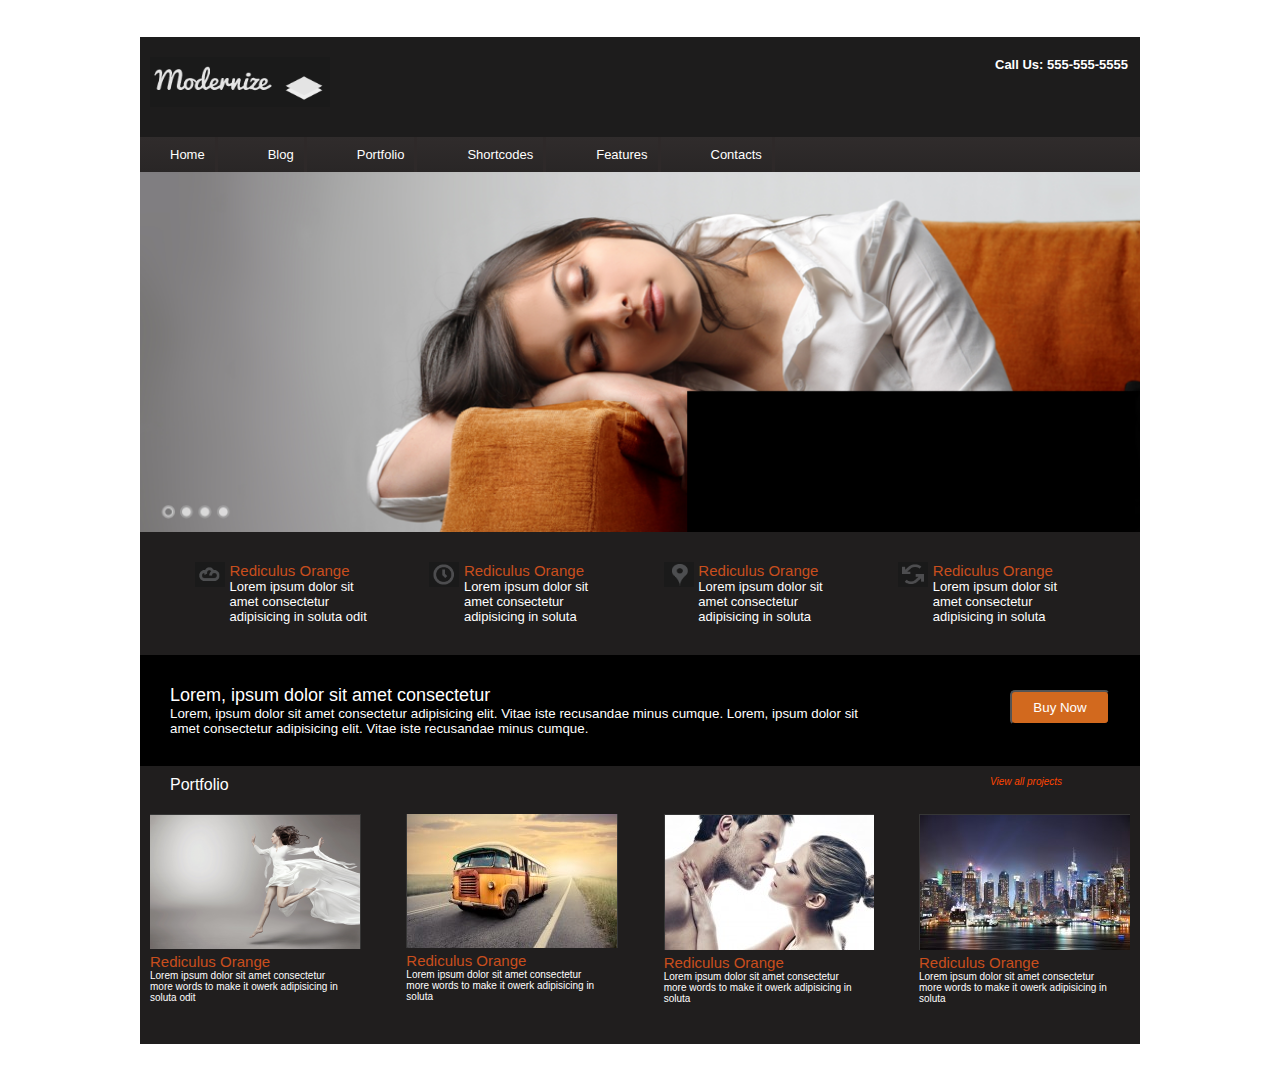
<file: modernize/index.html>
<!DOCTYPE html>
<html lang="en">

<head>
    <meta charset="UTF-8">
    <meta name="viewport" content="width=device-width, initial-scale=1.0">
    <link rel="stylesheet" href="style.css">
    <title>Document</title>
</head>

<body>
    <div id="page">
        <header>
            <img src="images/logo.png" alt="logo">
            <p>Call Us: 555-555-5555</p>
        </header>
        <nav>
            <ul>
                <li>Home</li>
                <li>Blog</li>
                <li>Portfolio</li>
                <li>Shortcodes</li>
                <li>Features</li>
                <li>Contacts</li>
            </ul>
        </nav>
        <main>
            <div id="hero">
                <img src="images/main_pic.png" alt="main-pic">
            </div>
            <div id="features">
                <ul>
                    <li>
                        <img src="images/content_icon1.png" alt="">
                        <p> <span>Rediculus Orange</span> <br> Lorem ipsum dolor sit amet consectetur
                            adipisicing in soluta odit</p>
                    </li>
                    <li>
                        <img src="images/content_icon2.png" alt="">
                        <p> <span>Rediculus Orange</span> <br> Lorem ipsum dolor sit amet consectetur
                            adipisicing in soluta</p>
                    </li>
                    <li>
                        <img src="images/content_icon3.png" alt="">
                        <p> <span>Rediculus Orange</span> <br> Lorem ipsum dolor sit amet consectetur
                            adipisicing in soluta</p>
                    </li>
                    <li>
                        <img src="images/content_icon4.png" alt="">
                        <p> <span>Rediculus Orange</span> <br> Lorem ipsum dolor sit amet consectetur
                            adipisicing in soluta</p>
                    </li>
                </ul>
            </div>
            <div id="buy-now">
                <p>
                    <span>Lorem, ipsum dolor sit amet consectetur</span> <br>
                    Lorem, ipsum dolor sit amet consectetur adipisicing elit. Vitae iste recusandae minus cumque.
                    Lorem, ipsum dolor sit amet consectetur adipisicing elit. Vitae iste recusandae minus cumque.
                </p>
                <button type="submit">Buy Now</button>
            </div>
            <div id="folio">
                <p class="view1">Portfolio</p>
                <p class="view">View all projects</p>
            </div>
            <div id="portfolio">
                <ul>
                    <li>
                        <img src="images/portfolio1.png" alt="">
                        <p> <span>Rediculus Orange</span> <br> Lorem ipsum dolor sit amet consectetur more words to make
                            it owerk
                            adipisicing in soluta odit</p>
                    </li>
                    <li>
                        <img src="images/portfolio2.png" alt="">
                        <p> <span>Rediculus Orange</span> <br> Lorem ipsum dolor sit amet consectetur more words to make
                            it owerk
                            adipisicing in soluta</p>
                    </li>
                    <li>
                        <img src="images/portfolio3.png" alt="">
                        <p> <span>Rediculus Orange</span> <br> Lorem ipsum dolor sit amet consectetur more words to make
                            it owerk
                            adipisicing in soluta</p>
                    </li>
                    <li>
                        <img src="images/portfolio4.png" alt="">
                        <p> <span>Rediculus Orange</span> <br> Lorem ipsum dolor sit amet consectetur more words to make
                            it owerk
                            adipisicing in soluta</p>
                    </li>
                </ul>
            </div>
        </main>
    </div>
</body>

</html>
</file>
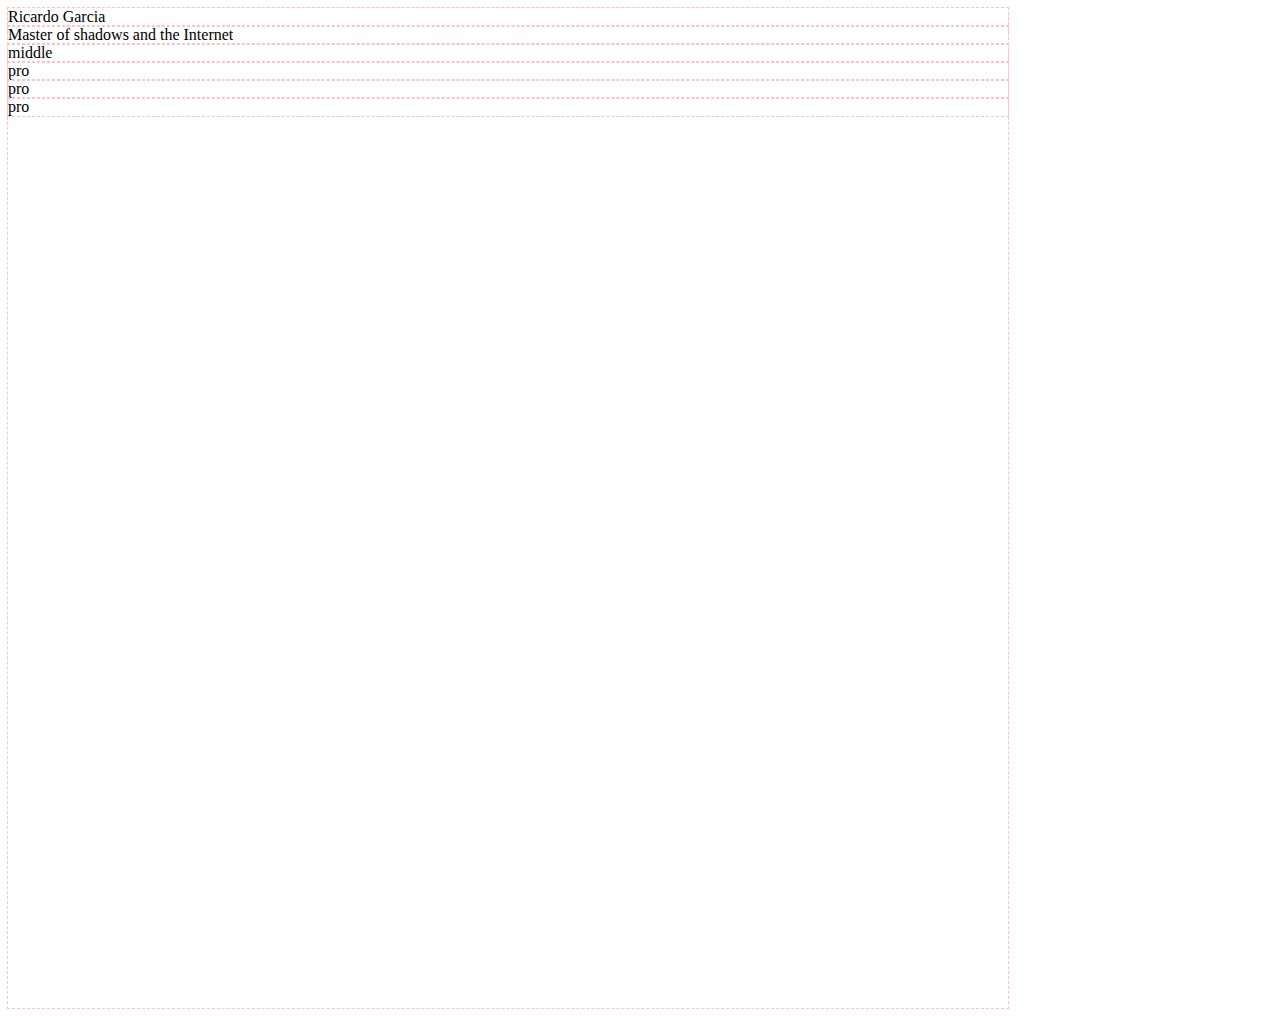
<file: CSS/building-in-layers/index.html>
<!DOCTYPE html>
<html lang="en">

<head>
    <meta charset="UTF-8">
    <meta name="viewport" content="width=device-width, initial-scale=1.0">
    <!-- <link rel="stylesheet" href="style.css"> -->
    <style type="text/css">
        body * {
            margin: 0px;
            padding: 0px;
            box-sizing: border-box;
            outline: 1px dashed pink
        }

        #container {
            width: 1000px;
            height: 1000px;
        }

        header {
            height: 200px;
            display: flex;
            align-items: center;
            justify-content: space-between;
        }
        h1 {
            display: inline-block;
        }
        title {
            display: inline-block;
            min-width: 20px;
        }
    </style>
    <title>Document</title>
</head>

<body>
        <div id="container">
            <div id="header">
                <div>Ricardo Garcia</div>
                <div id="title">Master of shadows and the Internet</div>
            </div>
            <div id="middle">
                middle
                <!-- <img src="" alt=""> -->
                <!-- <div class="about"></div> -->
            </div>

            <div id="bottom">
                <div class="project">pro</div>
                <div class="project">pro</div>
                <div class="project">pro</div>
            </div>
        </div>
</body>

</html>
</file>
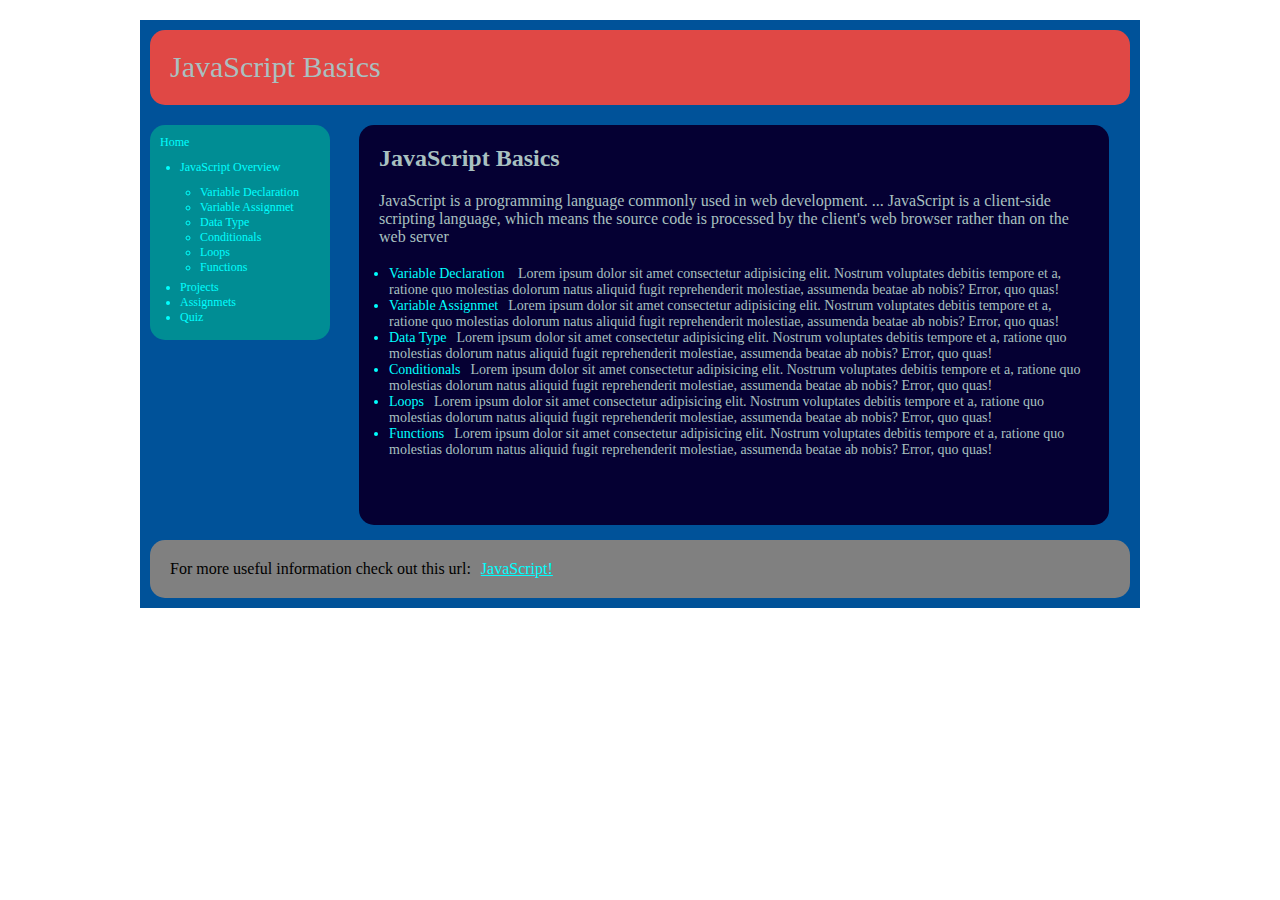
<file: CSS/javascript-basics/index.html>
<!DOCTYPE html>
<html lang="en">

<head>
    <meta charset="UTF-8">
    <meta name="viewport" content="width=device-width, initial-scale=1.0">
    <link rel="stylesheet" href="style.css">
    <title>JavaScript Basics</title>
</head>

<body>

    <body>
        <div id="wrapper">
            <div id="header">
                <p id="title">JavaScript Basics</p>
            </div>
            <div id="navigation">
                <p id="home">Home</p>
                <ul>
                    <li>JavaScript Overview
                        <ul>
                            <li>Variable Declaration</li>
                            <li>Variable Assignmet</li>
                            <li>Data Type</li>
                            <li>Conditionals</li>
                            <li>Loops</li>
                            <li>Functions</li>
                        </ul>
                    </li>
                    <li>Projects</li>
                    <li>Assignmets</li>
                    <li>Quiz</li>
                </ul>
            </div>
            <div id="main_content">
                <h2 id="main-title">JavaScript Basics</h2>
                <p>JavaScript is a programming language commonly used in web development. ... JavaScript is a
                    client-side scripting language, which means the source code is processed by the client's web browser
                    rather than on the web server</p>
                <ul>
                    <li id="main-li">Variable Declaration <span>Lorem ipsum dolor sit amet consectetur adipisicing elit. Nostrum voluptates debitis tempore et a,
                        ratione quo molestias dolorum natus aliquid fugit reprehenderit molestiae, assumenda beatae ab
                        nobis? Error, quo quas!</span></li>
                    <li id="main-li">Variable Assignmet<span>Lorem ipsum dolor sit amet consectetur adipisicing elit. Nostrum voluptates debitis tempore et a,
                        ratione quo molestias dolorum natus aliquid fugit reprehenderit molestiae, assumenda beatae ab
                        nobis? Error, quo quas!</span></li>
                    <li id="main-li">Data Type<span>Lorem ipsum dolor sit amet consectetur adipisicing elit. Nostrum voluptates debitis tempore et a,
                        ratione quo molestias dolorum natus aliquid fugit reprehenderit molestiae, assumenda beatae ab
                        nobis? Error, quo quas!</span></li>
                    <li id="main-li">Conditionals<span>Lorem ipsum dolor sit amet consectetur adipisicing elit. Nostrum voluptates debitis tempore et a,
                        ratione quo molestias dolorum natus aliquid fugit reprehenderit molestiae, assumenda beatae ab
                        nobis? Error, quo quas!</span></li>
                    <li id="main-li">Loops<span>Lorem ipsum dolor sit amet consectetur adipisicing elit. Nostrum voluptates debitis tempore et a,
                        ratione quo molestias dolorum natus aliquid fugit reprehenderit molestiae, assumenda beatae ab
                        nobis? Error, quo quas!</span></li>
                    <li id="main-li">Functions<span>Lorem ipsum dolor sit amet consectetur adipisicing elit. Nostrum voluptates debitis tempore et a,
                        ratione quo molestias dolorum natus aliquid fugit reprehenderit molestiae, assumenda beatae ab
                        nobis? Error, quo quas!</span></li>
                </ul>
            </div>
            <div id="footer">
                <p>For more useful information check out this url:<a href="http://google.com">JavaScript!</a></p>
            </div>
        </div>
    </body>

</html>
</file>
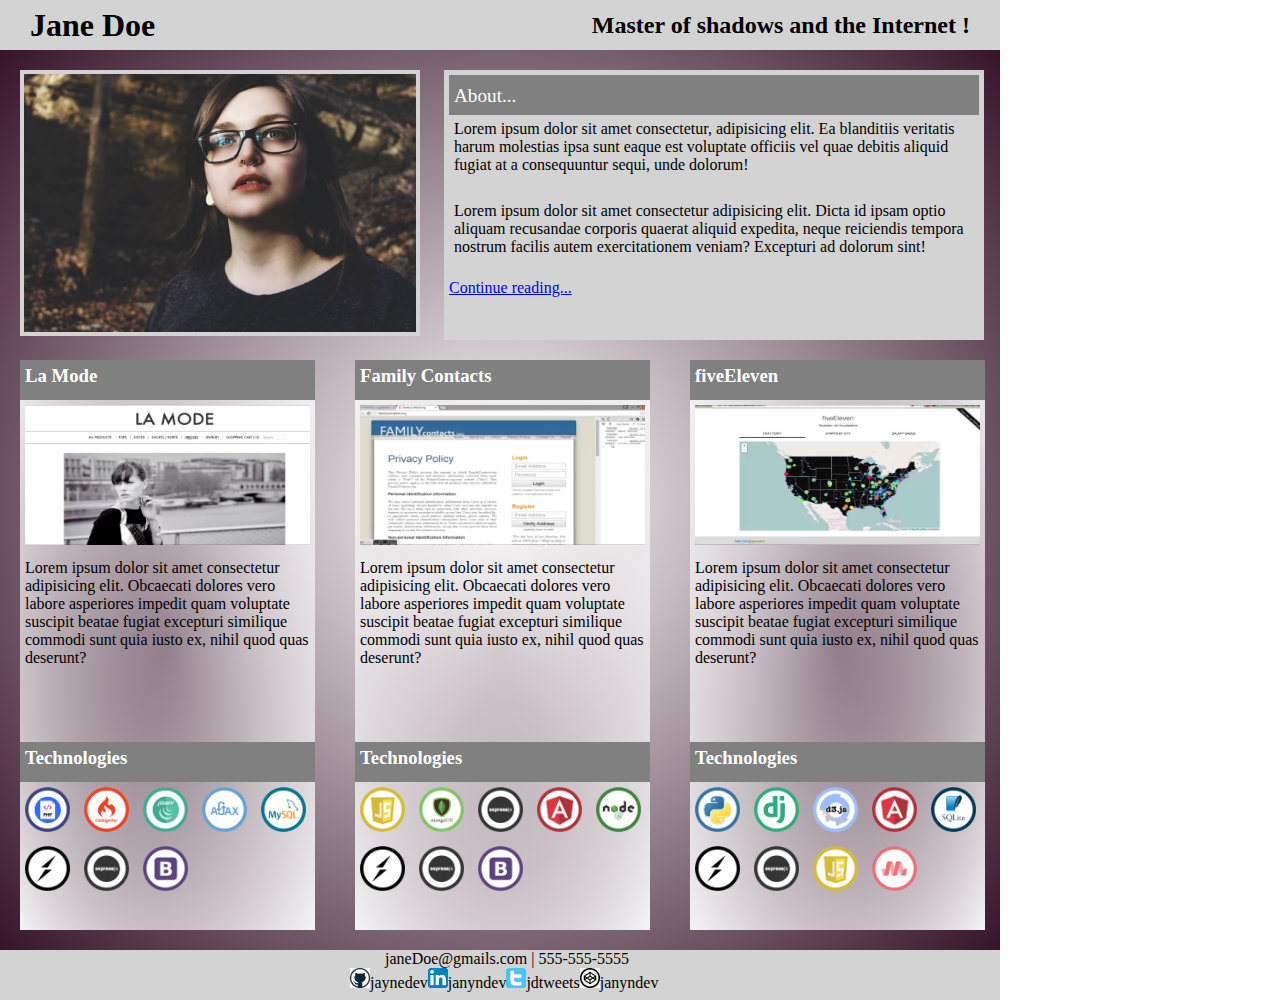
<file: CSS/portfolio/index.html>
<!DOCTYPE html>
<html lang="en">

<head>
    <meta charset="UTF-8">
    <meta name="viewport" content="width=device-width, initial-scale=1.0">
    <link rel="stylesheet" href="style.css">
    <title>Document</title>
</head>

<body>
    <div id="container">
        <div id="header">
            <h1 id="logo">Jane Doe</h1>
            <h2 id="logo2"> Master of shadows and the Internet !</h2>
        </div>

        <div id="content">
            <div id="hero">
                <img src="images/photo_of_me.jpg" alt="Hero image">
            </div>
            <div id="about">
                <div id="about-title">About...</div>
                <p>Lorem ipsum dolor sit amet consectetur, adipisicing elit. Ea blanditiis veritatis harum molestias
                    ipsa sunt eaque est voluptate officiis vel quae debitis aliquid fugiat at a consequuntur sequi, unde
                    dolorum!
                </p>
                <br>
                <br>
                <p>Lorem ipsum dolor sit amet consectetur adipisicing elit. Dicta id ipsam optio aliquam recusandae
                    corporis quaerat aliquid expedita, neque reiciendis tempora nostrum facilis autem exercitationem
                    veniam? Excepturi ad dolorum sint!
                </p>
                <br>
                <br>
                <a href="http://www.google.com">Continue reading...</a>
            </div>
        </div>
        <div id="portfolio">
            <div class="item">
                <h3>La Mode</h3>
                <img id="assign" src="images/lamode.png" alt="">
                <p>Lorem ipsum dolor sit amet consectetur adipisicing elit. Obcaecati dolores vero labore asperiores
                    impedit quam voluptate suscipit beatae fugiat excepturi similique commodi sunt quia iusto ex,
                    nihil quod quas deserunt?</p>
                <h3 id="tech">Technologies</h3>
                <img src="images/php.png" alt="">
                <img src="images/codeigniter.png" alt="">
                <img src="images/jQuery.png" alt="">
                <img src="images/ajax.png" alt="">
                <img src="images/mysql.png" alt="">
                <img src="images/socket.png" alt="">
                <img src="images/expressjs.png" alt="">
                <img src="images/bootstrap.png" alt="">
            </div>
            <div class="item">
                <h3>Family Contacts</h3>
                <img id="assign" src="images/familycontacts.png" alt="">
                <p>Lorem ipsum dolor sit amet consectetur adipisicing elit. Obcaecati dolores vero labore asperiores
                    impedit quam voluptate suscipit beatae fugiat excepturi similique commodi sunt quia iusto ex,
                    nihil quod quas deserunt?</p>
                <h3 id="tech">Technologies</h3>
                <img src="images/JavaScript.png" alt="">
                <img src="images/mongodb.png" alt="">
                <img src="images/expressjs.png" alt="">
                <img src="images/angular.png" alt="">
                <img src="images/nodejs.png" alt="">
                <img src="images/socket.png" alt="">
                <img src="images/expressjs.png" alt="">
                <img src="images/bootstrap.png" alt="">
            </div>
            <div class="item">
                <h3>fiveEleven</h3>
                <img id="assign" src="images/fiveEleven.png" alt="">
                <p>Lorem ipsum dolor sit amet consectetur adipisicing elit. Obcaecati dolores vero labore asperiores
                    impedit quam voluptate suscipit beatae fugiat excepturi similique commodi sunt quia iusto ex,
                    nihil quod quas deserunt?</p>
                <h3 id="tech">Technologies</h3>
                <img src="images/python.png" alt="">
                <img src="images/django.png" alt="">
                <img src="images/d3.png" alt="">
                <img src="images/angular.png" alt="">
                <img src="images/sqlite.png" alt="">
                <img src="images/socket.png" alt="">
                <img src="images/expressjs.png" alt="">
                <img src="images/JavaScript.png" alt="">
                <img src="images/materialize.png" alt="">
            </div>
        </div>
            <div id="footer">
                <header>janeDoe@gmails.com | 555-555-5555</header>
                <ul>
                    <li><img src="images/github.png" alt="">jaynedev</li>
                    <li><img src="images/linkedin.png" alt="">janyndev</li>
                    <li><img src="images/twitter.png" alt="">jdtweets</li>
                    <li><img src="images/codepen.png" alt="">janyndev</li>
                </ul>
            </div>
    </div>
</body>

</html>
</file>
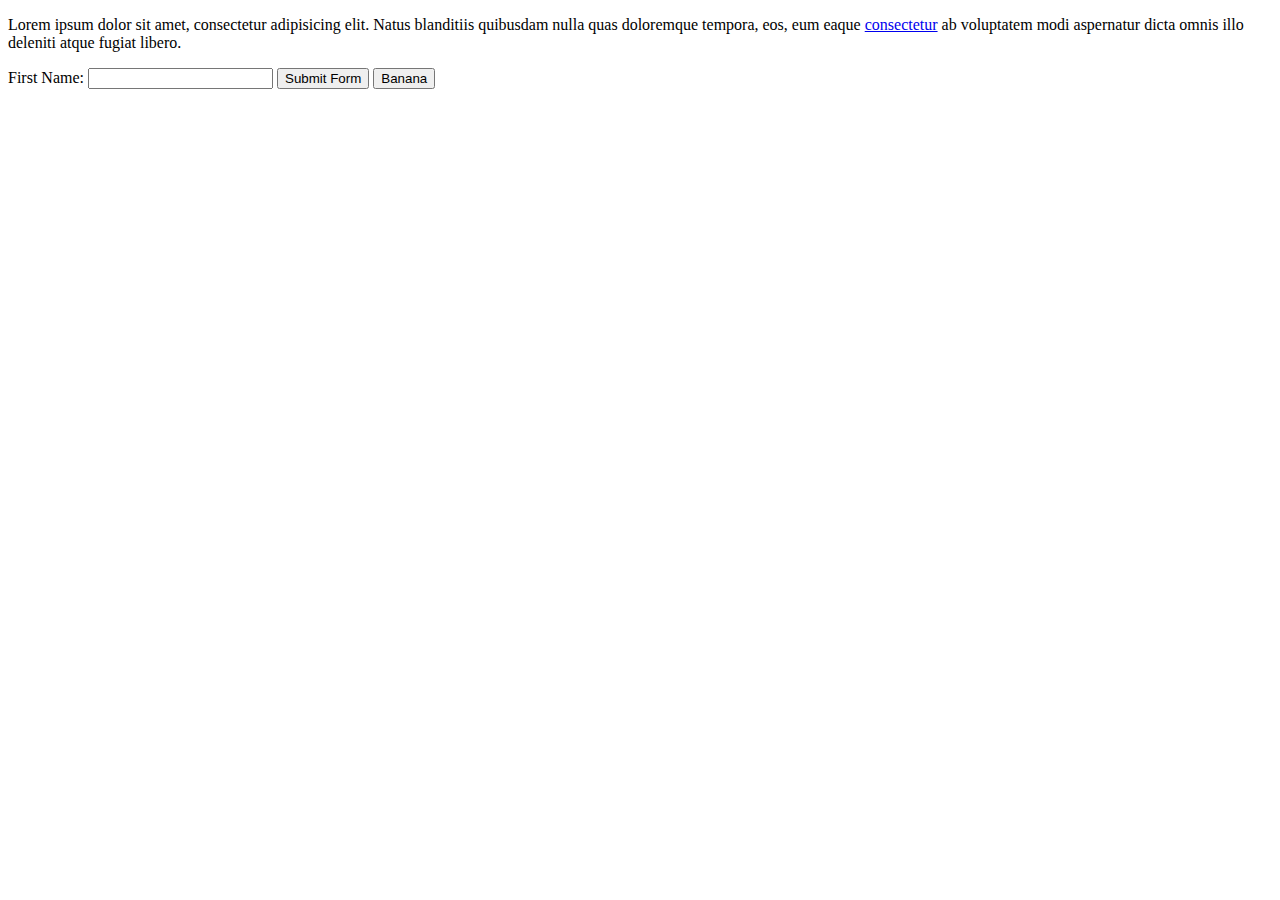
<file: Pre-Bootcamp/test.html>
<!DOCTYPE html>
<html lang="en">

<head>
    <meta charset="UTF-8">
    <meta name="viewport" content="width=device-width, initial-scale=1.0">
    <title>Document</title>
</head>

<body>
    <p>Lorem ipsum dolor sit amet, consectetur adipisicing elit. Natus blanditiis quibusdam nulla quas doloremque
        tempora, eos, eum eaque <a href="http://google.com">consectetur</a>  ab voluptatem modi aspernatur dicta omnis illo deleniti atque fugiat libero.
    </p>
    <form action="" method="post">
        <label for="first_name">First Name:</label>
        <input type="text" name="first_name" id="first_name">
        <input type="submit" value="Submit Form">
        <button type="submit">Banana</button>
    </form>
</body>

</html>
</file>
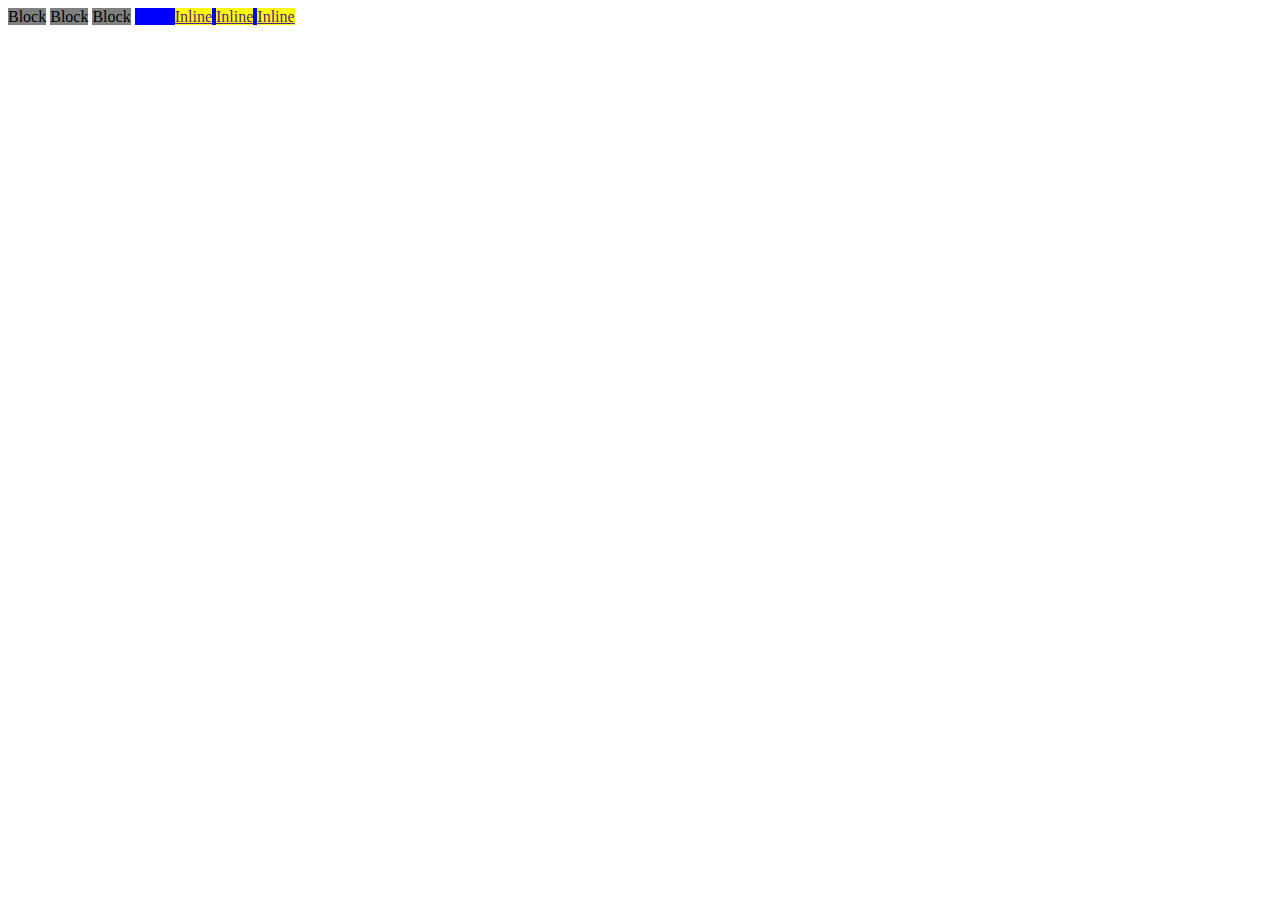
<file: CSS/block_inline/block-inline.html>
<!DOCTYPE HTML>
<html lang="en">
<head>
	<meta charset="UTF-8">
	<title>Block and Inline</title>
	<meta name="description" content="A really cool site!">
	<link rel="stylesheet" type="text/css" href="css_2.css">
</head>
<body>
	<p>Block</p>
	<p>Block</p>
	<p>Block</p>
	<ul>
		<li><a href="">Inline</a></li>
		<li><a href="">Inline</a></li>
		<li><a href="">Inline</a></li>
	</ul>
</body>
</html>
</file>
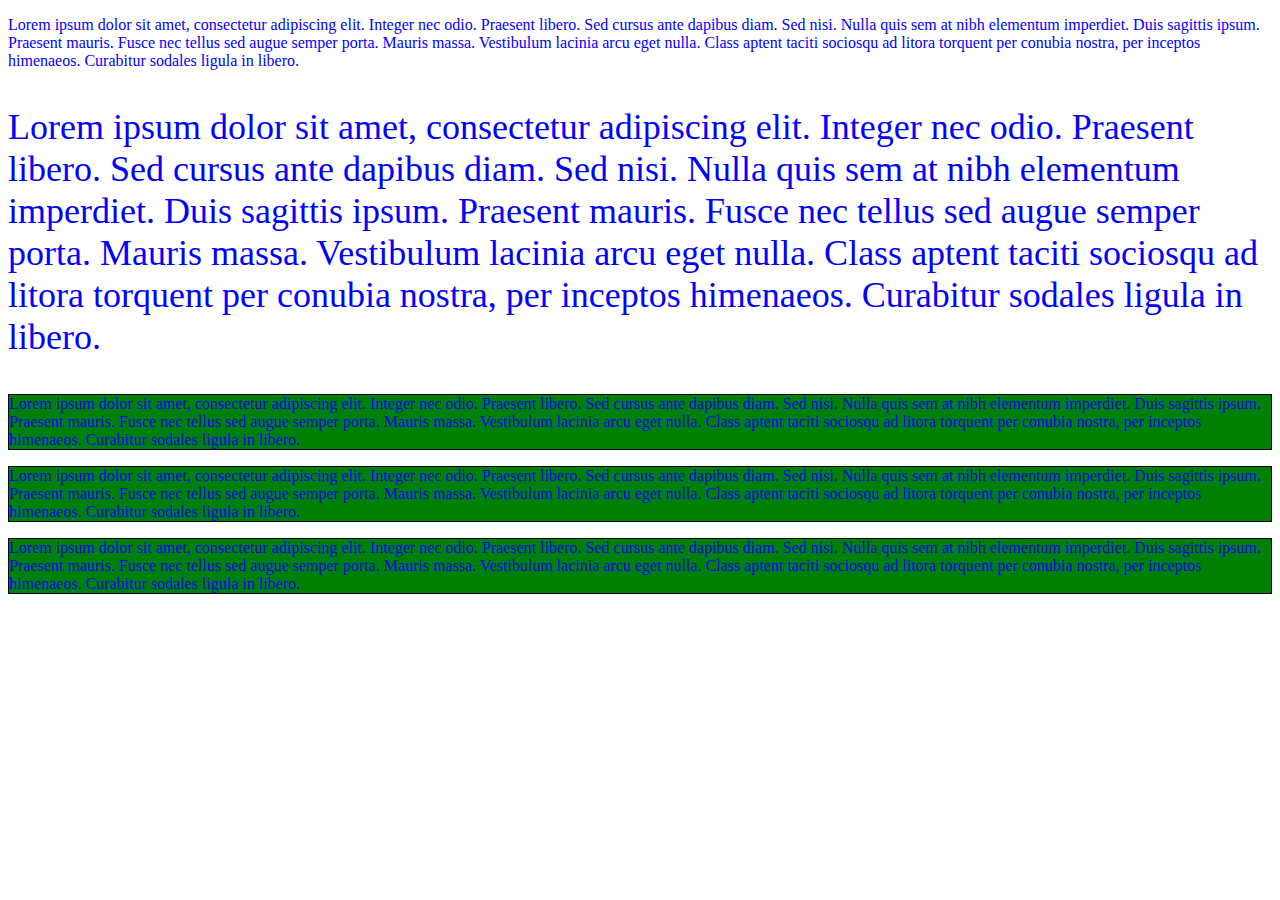
<file: CSS/css_overview/css-overview.html>
<!DOCTYPE HTML>
<html lang="en">
<head>
	<meta charset="UTF-8">
	<title>CSS Overview</title>
	<meta name="description" content="A really cool site!">
	<link rel="stylesheet" type="text/css" href="css_1.css">
</head>
<body>
	<p>Lorem ipsum dolor sit amet, consectetur adipiscing elit. Integer nec odio. Praesent libero. Sed cursus ante dapibus diam. Sed nisi. Nulla quis sem at nibh elementum imperdiet. Duis sagittis ipsum. Praesent mauris. Fusce nec tellus sed augue semper porta. Mauris massa. Vestibulum lacinia arcu eget nulla. Class aptent taciti sociosqu ad litora torquent per conubia nostra, per inceptos himenaeos. Curabitur sodales ligula in libero. </p>
	<p id="important">Lorem ipsum dolor sit amet, consectetur adipiscing elit. Integer nec odio. Praesent libero. Sed cursus ante dapibus diam. Sed nisi. Nulla quis sem at nibh elementum imperdiet. Duis sagittis ipsum. Praesent mauris. Fusce nec tellus sed augue semper porta. Mauris massa. Vestibulum lacinia arcu eget nulla. Class aptent taciti sociosqu ad litora torquent per conubia nostra, per inceptos himenaeos. Curabitur sodales ligula in libero. </p>
	<p class="info">Lorem ipsum dolor sit amet, consectetur adipiscing elit. Integer nec odio. Praesent libero. Sed cursus ante dapibus diam. Sed nisi. Nulla quis sem at nibh elementum imperdiet. Duis sagittis ipsum. Praesent mauris. Fusce nec tellus sed augue semper porta. Mauris massa. Vestibulum lacinia arcu eget nulla. Class aptent taciti sociosqu ad litora torquent per conubia nostra, per inceptos himenaeos. Curabitur sodales ligula in libero. </p>
	<p class="info">Lorem ipsum dolor sit amet, consectetur adipiscing elit. Integer nec odio. Praesent libero. Sed cursus ante dapibus diam. Sed nisi. Nulla quis sem at nibh elementum imperdiet. Duis sagittis ipsum. Praesent mauris. Fusce nec tellus sed augue semper porta. Mauris massa. Vestibulum lacinia arcu eget nulla. Class aptent taciti sociosqu ad litora torquent per conubia nostra, per inceptos himenaeos. Curabitur sodales ligula in libero. </p>
	<p class="info">Lorem ipsum dolor sit amet, consectetur adipiscing elit. Integer nec odio. Praesent libero. Sed cursus ante dapibus diam. Sed nisi. Nulla quis sem at nibh elementum imperdiet. Duis sagittis ipsum. Praesent mauris. Fusce nec tellus sed augue semper porta. Mauris massa. Vestibulum lacinia arcu eget nulla. Class aptent taciti sociosqu ad litora torquent per conubia nostra, per inceptos himenaeos. Curabitur sodales ligula in libero. </p>
</body>
</html>
</file>
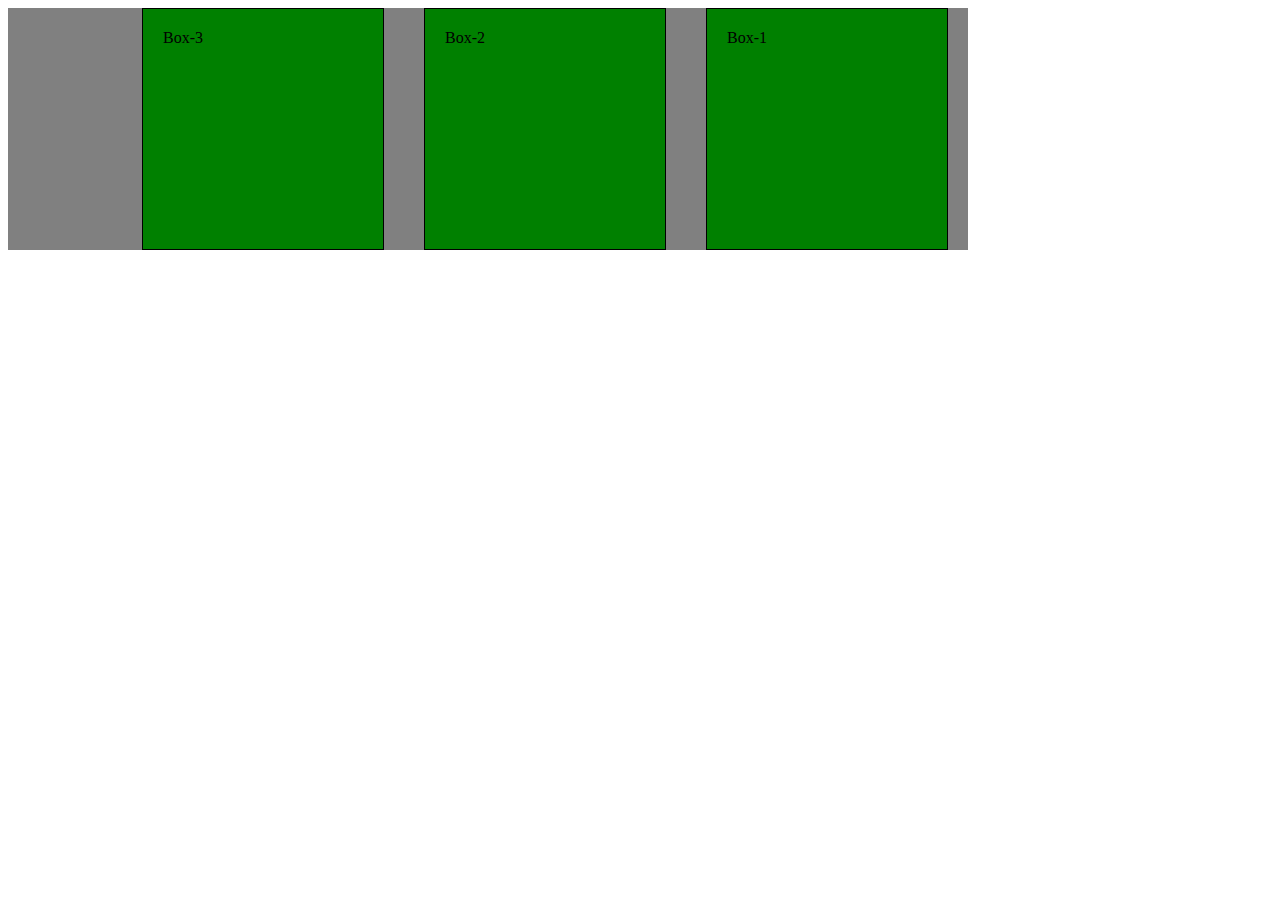
<file: CSS/layouts/layouts.html>
<!DOCTYPE HTML>
<html lang="en">
<head>
	<meta charset="UTF-8">
	<title>Layouts</title>
	<meta name="description" content="A really cool site!">
	<link rel="stylesheet" type="text/css" href="css_3.css">
</head>
<body>
	<div id="container">
		<div id="box-1">Box-1
		</div>
		<div id="box-2">Box-2
		</div>
		<div id="box-3">Box-3
		</div>
		<div class="clear">
		</div>
	</div>
</body>
</html>
</file>
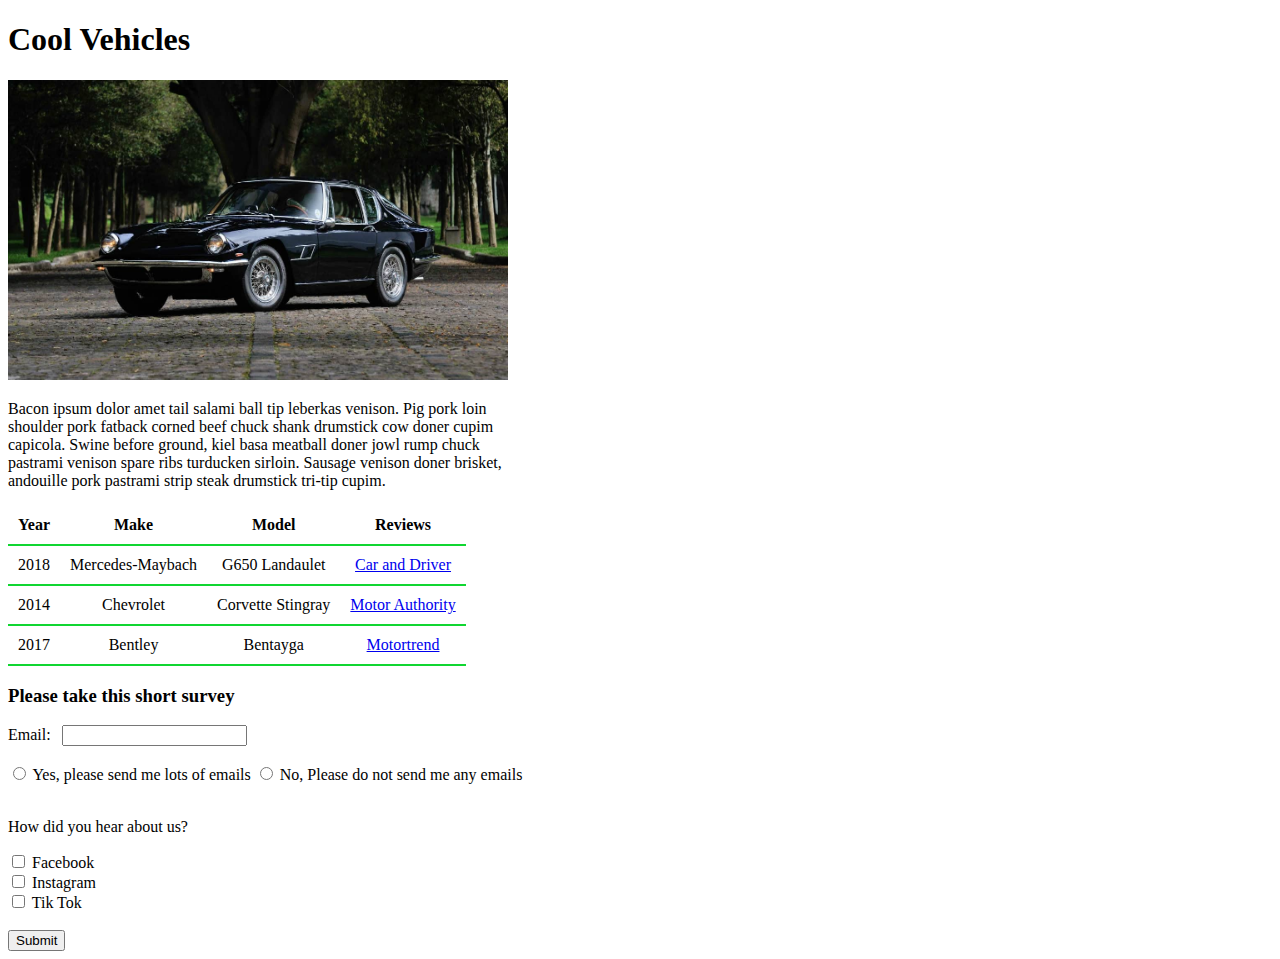
<file: HTML/Fake Blog/fakeblog.html>
<!DOCTYPE html>
<html lang="en">

<head>
    <meta charset="UTF-8">
    <meta name="viewport" content="width=device-width, initial-scale=1.0">
    <style>
        table {
            border-collapse: collapse;
        }

        td,
        th {
            padding: 10px;
            border-bottom: 2px solid #10d631;
            text-align: center;
        }
    </style>
    <title>Fake Blog</title>
</head>

<body>
    
    <article style="width: 500px;">
        <h1>Cool Vehicles</h1>
        <img src="Maserati-Mistral.jpg" alt="image of car" style="width:500px;height:300px;">
        <p> Bacon ipsum dolor amet tail salami ball tip leberkas venison. Pig pork loin shoulder pork
            fatback corned beef chuck shank drumstick cow doner cupim capicola. Swine before ground, kiel
            basa meatball doner jowl rump chuck pastrami venison spare ribs turducken sirloin. Sausage 
            venison doner brisket, andouille pork pastrami strip steak drumstick tri-tip cupim.</p>    
      </article>
    
    <table>
        <thead>
            <tr>
                <th>Year</th>
                <th>Make</th>
                <th>Model</th>
                <th>Reviews</th>
            </tr>
        </thead>
        <tbody>
            <tr>
                <td>
                    2018
                </td>
                <td>
                    Mercedes-Maybach
                </td>
                <td>
                    G650 Landaulet
                </td>
                <td>
                    <a target="_blank" rel="noopener noreferrer"
                        href="https://www.caranddriver.com/reviews/a15097087/2018-mercedes-maybach-g650-landaulet-first-ride-review/">Car
                        and Driver
                    </a>
                </td>
            </tr>
            <tr>
                <td>
                    2014
                </td>
                <td>
                    Chevrolet
                </td>
                <td>
                    Corvette Stingray
                </td>
                <td>
                    <a target="_blank" rel="noopener noreferrer"
                        href="https://www.motorauthority.com/news/1083555_2014-chevy-corvette-stingray-coupe-ordering-guide-released">
                        Motor Authority
                    </a>
                </td>
            </tr>
            <tr>
                <td>
                    2017
                </td>
                <td>
                    Bentley
                </td>
                <td>
                    Bentayga
                </td>
                <td>
                    <a target="_blank" rel="noopener noreferrer"
                    href="https://www.motortrend.com/news/2017-bentley-bentayga-first-drive-review/">
                    Motortrend
                </a>
                </td>
            </tr>
        </tbody>
    </table>
    <form action="" method="post">
        <h3>Please take this short survey</h3>

        <label style="display: inline-block;text-align: left;width: 50px;" for="email">Email:</label>
        <input type="text" id="email" name="email">
        <br>
        <br>

        <input type="radio" id="male" name="gender" value="male">
        <label for="male">Yes, please send me lots of emails</label>

        <input type="radio" id="female" name="gender" value="female">
        <label for="female">No, Please do not send me any emails</label>
        <br>
        <br>

        <p>How did you hear about us?</p>
        <input type="checkbox" id="blue" name="color" value="blue">
        <label for="blue">Facebook</label>
        <br>
        <input type="checkbox" id="green" name="color" value="green">
        <label for="green">Instagram</label>
        <br>
        <input type="checkbox" id="red" name="color" value="red">
        <label for="red">Tik Tok</label>

        <br>
        <br>
        <input type="submit" value="Submit">
    </form>
</body>

</html>
</file>
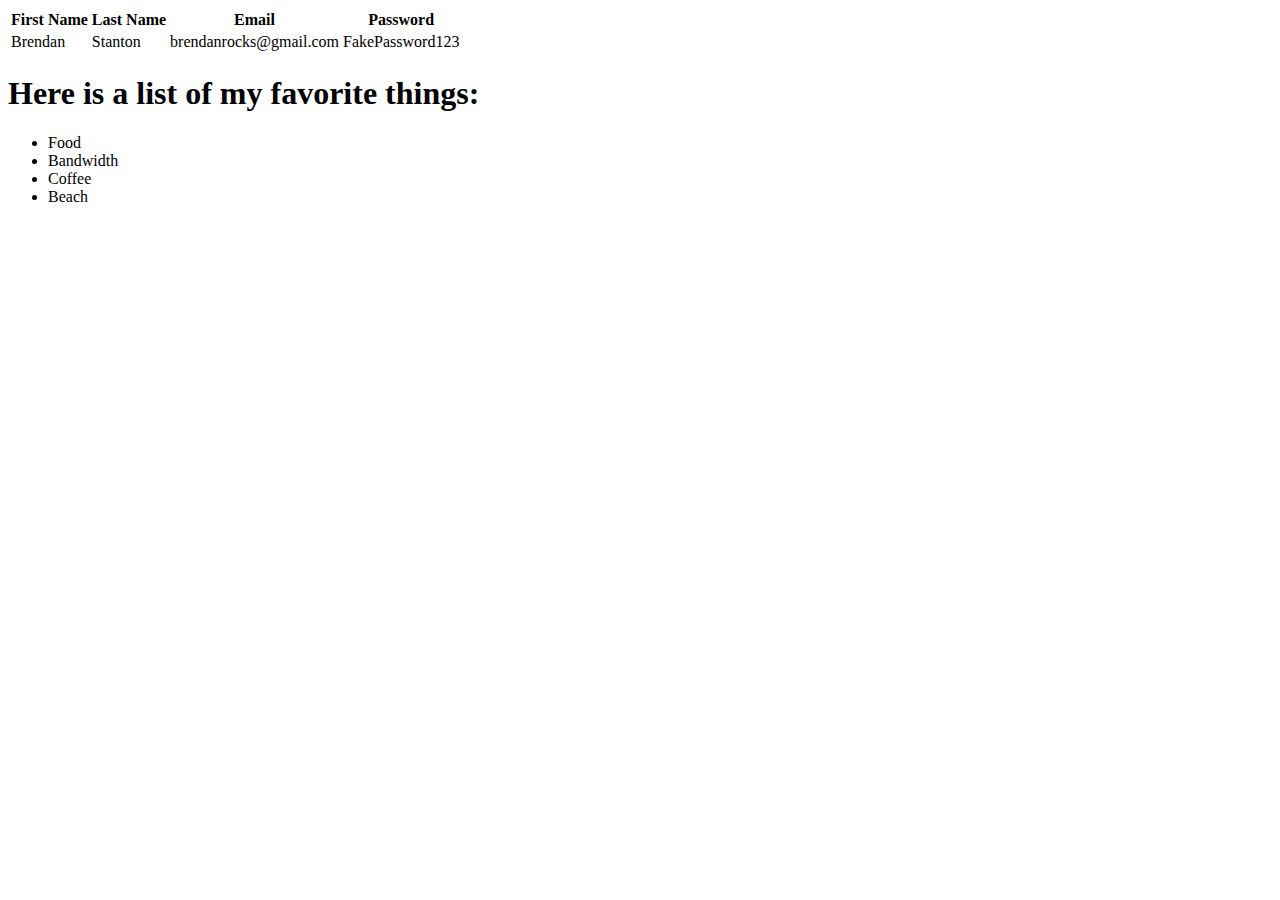
<file: HTML/Indentation Practice/indent1.html>
<!DOCTYPE html>
<html>

<head>
    <title>
        Basic II
    </title>
</head>

<body>
    <table>
        <thead>
            <tr>
                <th>First Name</th>
                <th>Last Name</th>
                <th>Email</th>
                <th>Password</th>
            </tr>
        </thead>
        <tbody>
            <tr>
                <td>
                    Brendan
                </td>
                <td>
                    Stanton
                </td>
                <td>
                    brendanrocks@gmail.com
                </td>
                <td>
                    FakePassword123
                </td>
            </tr>
        </tbody>
    </table>
    <h1>Here is a list of my favorite things:</h1>
    <ul>
        <li>Food</li>
        <li>Bandwidth</li>
        <li>Coffee</li>
        <li>Beach
        </li>
    </ul>
</body>

</html>
</file>
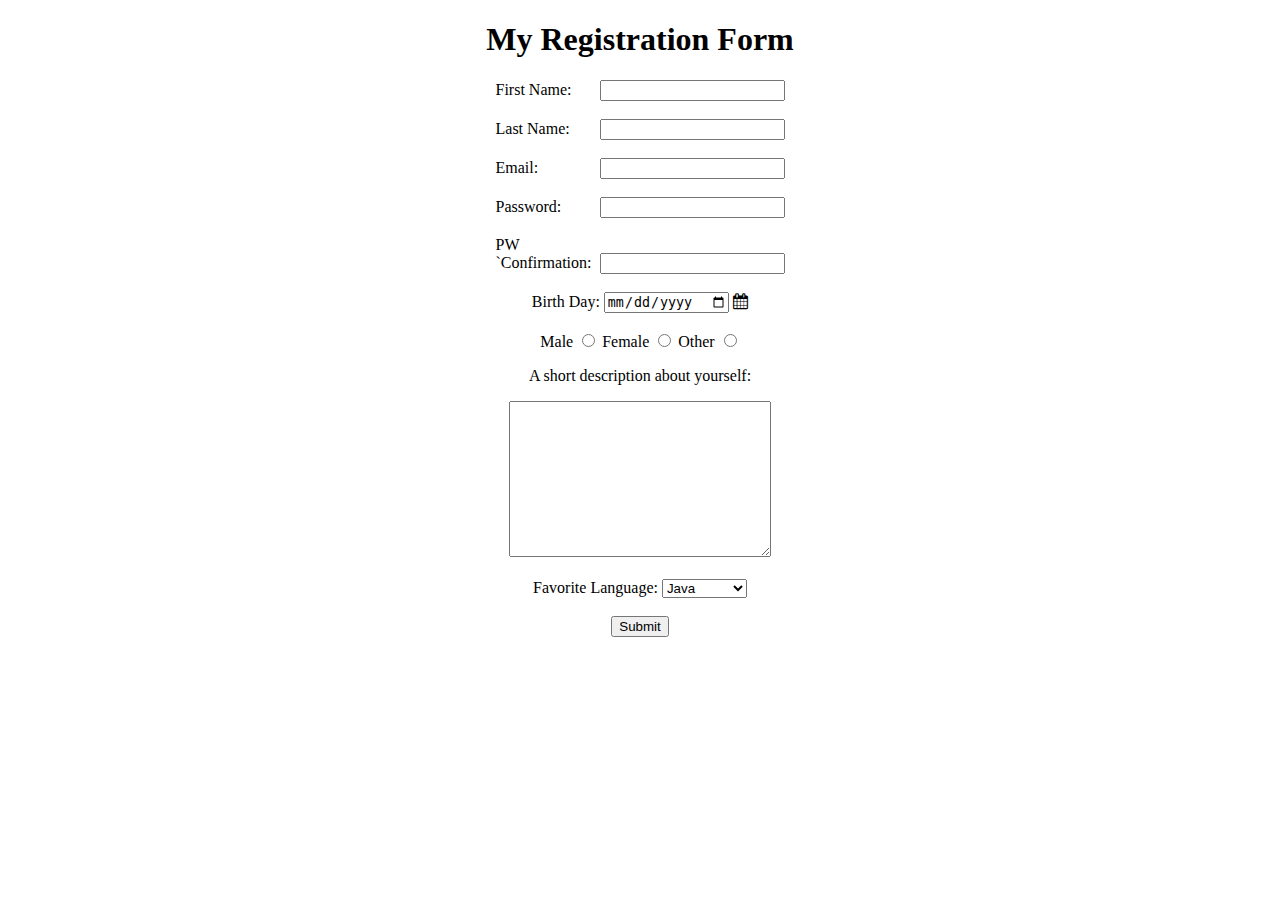
<file: HTML/Registration Form/registrationForm.html>
<!DOCTYPE html>
<html lang="en">

<head>
    <meta charset="UTF-8">
    <meta name="viewport" content="width=device-width, initial-scale=1.0">
    <link rel="stylesheet" href="https://cdnjs.cloudflare.com/ajax/libs/font-awesome/4.7.0/css/font-awesome.min.css">
    <title>Registration Form</title>
</head>

<body>
    <center>

        <h1>My Registration Form</h1>
        <form action="process.php" method="post">

            <label style="display: inline-block;text-align: left;width: 100px;" for="first_name">First Name:</label>
            <input type="text" id="first_name" name="first_name">
            <br>
            <br>

            <label style="display: inline-block;text-align: left;width: 100px;"  for="last_name">Last Name:</label>
            <input type="text" id="last_name" name="last_name">
            <br>
            <br>

            <label style="display: inline-block;text-align: left;width: 100px;" for="email">Email:</label>
            <input  type="text" id="email" name="email">
            <br>
            <br>

            <label style="display: inline-block;text-align: left;width: 100px;" for="password">Password:</label>
            <input type="text" id="password" name="password">
            <br>
            <br>

            <label style="display: inline-block;text-align: left;width: 100px;" for="pw_confirm">PW `Confirmation:</label>
            <input type="text" id="pw_confirm" name="pw_confirm">
            <br>
            <br>

            <label for="bday">Birth Day:</label>
            <input type="date" id="bday" name="bday">
            <span class="fa fa-calendar"></span>
            <br>
            <br>

            <label for="male">Male</label>
            <input type="radio" id="male" name="gender" value="male">

            <label for="female">Female</label>
            <input type="radio" id="female" name="gender" value="female">

            <label for="Other">Other</label>
            <input type="radio" id="other" name="gender" value="other">

            <p>A short description about yourself:</p>
            <textarea name="description" cols="30" rows="10"></textarea>
            <br>
            <br>

            <label for="fav">Favorite Language:</label>
            <select name="gender">
                <option value="male">Java</option>
                <option value="female">JavaScript</option>
                <option value="decline">Ruby</option>
                <option value="decline">C#</option>
            </select>
            <br>
            <br>

            <input type="submit" value="Submit">
        </form>

    </center>
</body>

</html>
</file>
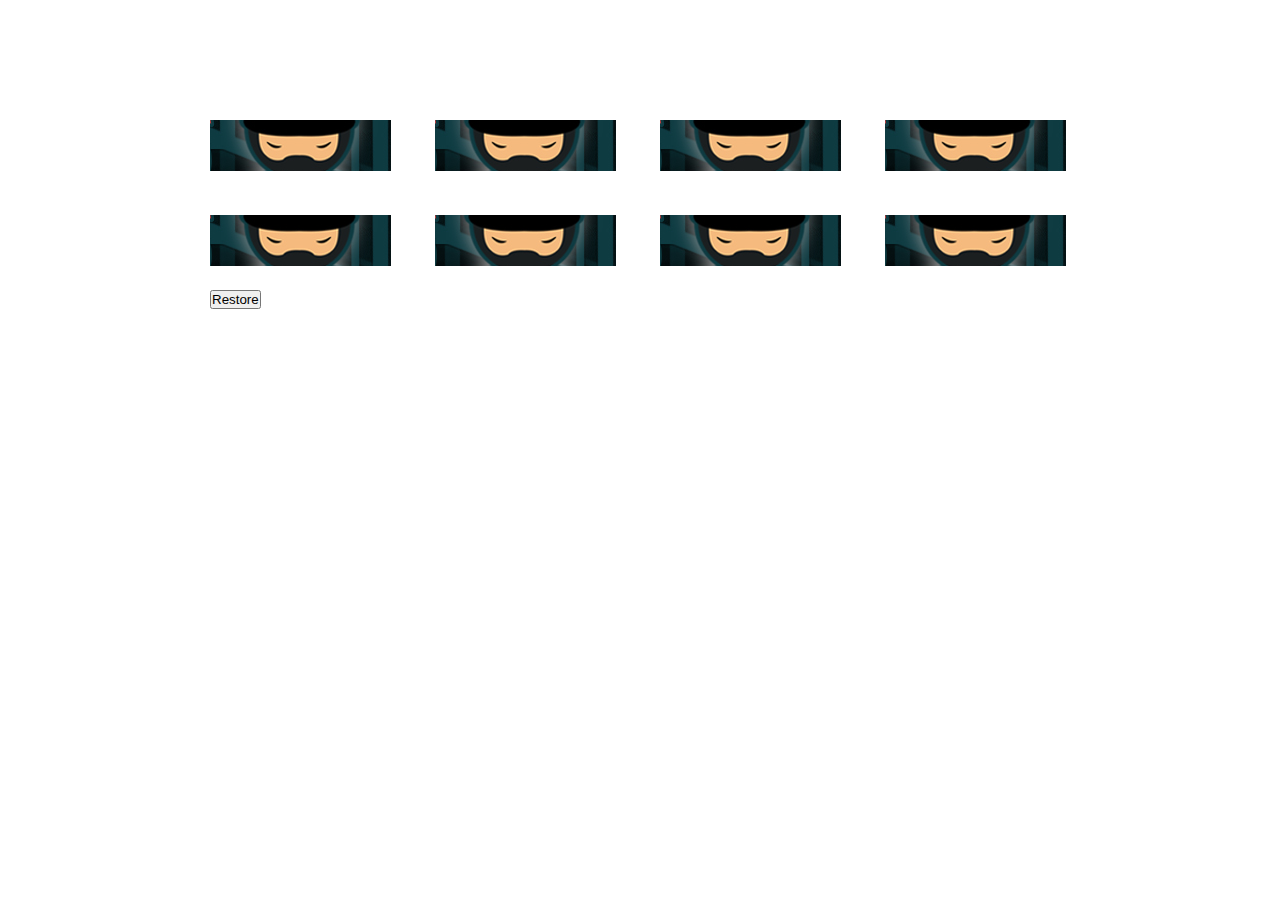
<file: JQuery/goodByeNinja/goodByeNinja.html>
<!DOCTYPE html>
<html lang="en">

<head>
    <meta charset="UTF-8">
    <meta name="viewport" content="width=device-width, initial-scale=1.0">
    <link rel="stylesheet" href="style.css">
    <script src="https://ajax.googleapis.com/ajax/libs/jquery/1.12.0/jquery.min.js"></script>
    <link href="https://cdn.jsdelivr.net/npm/bootstrap@5.0.0-beta1/dist/css/bootstrap.min.css" rel="stylesheet"
        integrity="sha384-giJF6kkoqNQ00vy+HMDP7azOuL0xtbfIcaT9wjKHr8RbDVddVHyTfAAsrekwKmP1" crossorigin="anonymous">
    <title>GoodBye Ninja</title>
</head>
<script>

    $(document).ready(function () {
        $('img').click(function () {
            $(this).hide();
        });
        
        $('button').click(function () {
            $("img").show();
        });
    })
</script>

<body>
    <div id="container">
        <img src="img/ninja2.png" alt="ninja2">
        <img src="img/ninja2.png" alt="ninja2">
        <img src="img/ninja2.png" alt="ninja2">
        <img src="img/ninja2.png" alt="ninja2">
        <img src="img/ninja2.png" alt="ninja2">
        <img src="img/ninja2.png" alt="ninja2">
        <img src="img/ninja2.png" alt="ninja2">
        <img src="img/ninja2.png" alt="ninja2">
        <br>
        <button type="button" class="btn btn-success">Restore</button>
    </div>

</body>

</html>
</file>
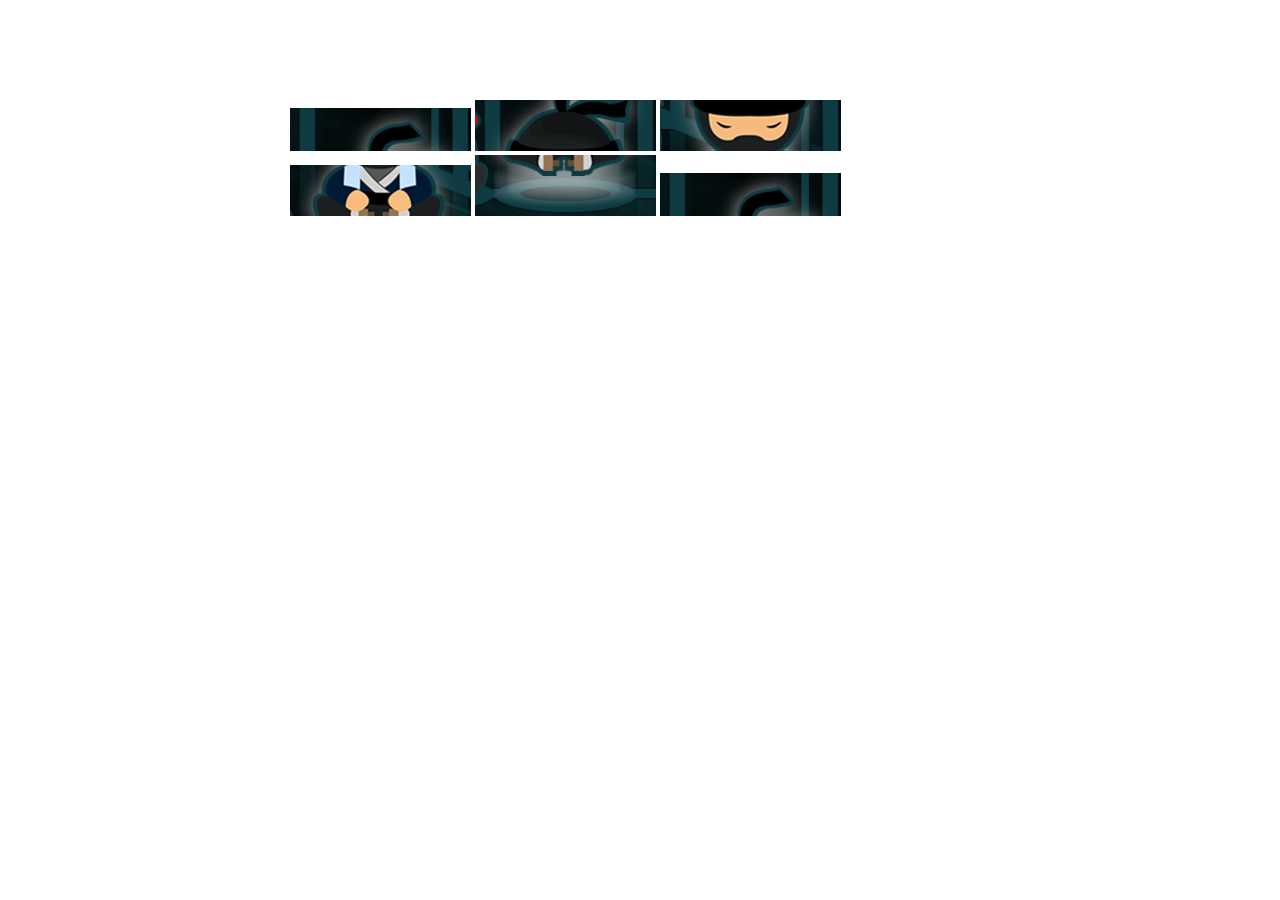
<file: JQuery/hoverThat/hoverThat.html>
<!DOCTYPE html>
<html lang="en">

<head>
    <meta charset="UTF-8">
    <meta name="viewport" content="width=, initial-scale=1.0">
    <script src="https://ajax.googleapis.com/ajax/libs/jquery/1.12.0/jquery.min.js"></script>
    <link rel="stylesheet" href="style.css">
    <title>Ninja To Cat</title>
    <script src="hoverThat.js"></script>
</head>

<body>
    <div id="container">
        <img src="img/ninja0.png" alt="ninja0" data-alt-src="img/cat0.png">
        <img src="img/ninja1.png" alt="ninja1" data-alt-src="img/cat1.png">
        <img src="img/ninja2.png" alt="ninja2" data-alt-src="img/cat2.png">
        <img src="img/ninja3.png" alt="ninja3" data-alt-src="img/cat3.png">
        <img src="img/ninja4.png" alt="ninja4" data-alt-src="img/cat4.png">
        <img src="img/ninja0.png" alt="ninja0" data-alt-src="img/cat0.png">
    </div>

</body>

</html>
</file>
<file: modernize/style.css>
* {
    margin: 0;
    padding: 0;
    box-sizing: border-box;
}

body {
    display: flex;
    justify-content: center;
    align-items: center;
    height: 120vh
}

#page {
    width: 1000px;
    min-height: 600px;
    /* background-color: ; */
    font-family: 'Source Sans Pro', sans-serif;
}

header {
    /* display: inline-block; */
    min-width: 1000px;
    min-height: 100px;
    background-color: rgb(29, 28, 28);
    display: flex;
    justify-content: space-between;
}

header p {
    font-size: small;
    color: white;
    font-weight: bolder;
    margin: 20px 10px 0px 0px;
    width: 135px;
    height: 30px;
}

header img {
    margin: 20px 0px 0px 10px;
    width: 180px;
    height: 50px;
}

nav {
    min-height: 35px;
    background-image: linear-gradient(to bottom, rgb(48, 44, 44), rgb(41, 38, 38));
    color: white;
}

nav ul {
    display: flex;
    list-style-type: none;
}

nav li {
    margin: 0px 20px;
    padding: 10px;
    font-size: small;
    border-right: 3px solid rgb(46, 41, 41);
}

main {
    min-height: auto;
}

#hero {
    height: 360px;
}

#hero img {
    width: 1000px;
}

#features {
    padding-left: 30px;
    width: 1000px;
    display: inline-block;
    background-color: rgb(32, 30, 30);
}

#features ul {
    display: flex;
    list-style-type: none;
    padding: 20px 0px;
}

#features li {
    margin: 0px 15px;
    padding: 10px;
}

#features img {
    width: 30px;
    height: 25px;
    display: inline-block;
    vertical-align: top;
}

#features p {
    color: white;
    display: inline-block;
    max-width: 150px;
    text-align: left;
    list-style: inside;
    font-size: 13px;
}

#features span {
    font-size: 15px;
    color: rgb(201, 78, 29);
}

#buy-now {
    display: flex;
    justify-content: space-between;
    color: white;
    background-color: black;
}

#buy-now p {
    width: 700px;
    margin: 30px;
}

#buy-now span {
    font-size: large;
}

#buy-now p {
    font-size: smaller;
}

#buy-now button {
    margin: 35px 30px 0 0;
    background-color: chocolate;
    border-radius: 5px;
    color: white;
    width: 100px;
    height: 35px;
}

#portfolio {
    display: block;
    height: auto;
    background-color: rgb(32, 30, 30);
}

#portfolio ul {
    display: flex;
    justify-content: space-between;
    list-style-type: none;
    padding-bottom: 30px;
}

#portfolio li {
    color: white;
    padding: 10px;
}

#portfolio span {
    font-size: 15px;
    color: rgb(201, 78, 29);
}

#portfolio p {
    width: 200px;
    font-size: x-small;
}

#folio {
    padding-top: 10px;
    padding-bottom: 10px;
    display: flex;
    justify-content: space-between;
    background-color: rgb(32, 30, 30);
}

#folio p {
    width: 150px;
    margin-left: 30px;
}

.view {
    color: orangered;
    font-style: italic;
    font-size: x-small;
}

.view1 {
    color: white;
}
</file>
<file: CSS/portfolio/style.css>
* {
    margin: 0;
    padding: 0;
    box-sizing: border-box;
}

#container {
    width: 1000px;
    background: radial-gradient(rgba(255, 0, 0, 0), rgb(44, 7, 30));
}

#header {
    min-height: 50px;
    background-color: lightgray;
    display: flex;
    align-items: center;
    justify-content: space-between;
    padding-right: 30px;
    padding-left: 30px;
}

#content {
    padding-left: 20px;
    padding-top: 20px;
}

#hero {
    display: inline-block;
}

#hero img {
    display: inline-block;
    border: 4px solid lightgray;
    max-width: 400px;
    max-height: 400px;
}

#about {
    display: inline-block;
    vertical-align: top;
    padding: 5px;
    padding: 5px;
    background-color: lightgray;
    margin-left: 20px;
    width: 540px;
    min-height: 270px;
}

#about, p {
    display: inline-block;
    padding: 5px;
}

#about-title {
    padding-top: 10px;
    padding-left: 5px;
    min-height: 40px;
    background-color: gray;
    color: white;
    font-size: larger;
}

#portfolio {
    display: flex;
    justify-content: space-between;
}

.item {
    margin: 20px;
    min-height: 570px;
    width: 100;
    background: radial-gradient(rgba(255, 0, 0, 0), rgb(245, 244, 245));
}

#assign {
    min-width: 295px;
    height: 150px;
}

.item img {
    width: 55px;
    height: 55px;
    padding: 5px;
}

.item h3 {
    padding: 5px;
    min-height: 40px;
    background-color: gray;
    color: white;
}

#tech {
    margin-top: 70px;
}

#footer {
    min-height: 50px;
    background-color: lightgray;
    display: block;
    padding-left: 35%;
}

#footer ul {
    display: flex;
    align-items: center;
}

#footer li img {
    width: 20px;
    height: 20px;
}

#footer header {
    margin-left: 35px;
}

#footer li {
    list-style-type: none;
    /* display: flex; */
}

/* 
for flex nave
to get rid of dots in list 
use  
display: flex

list-style-type: none;
align-items: center
*/
</file>
<file: CSS/block_inline/css_2.css>
p{
	background-color: grey;
	display: inline;
}
a{
	background-color: yellow;
	/*display: block;*/
}
ul{
	background-color: blue;
	display: inline;
}
ul li{
	background-color: green;
	display: inline;
}
</file>
<file: CSS/css_overview/css_1.css>
p{
	color:blue;
}
#important{
	font-size:36px;
}
.info{
	background-color: green;
	border:1px solid black;
}
</file>
<file: CSS/layouts/css_3.css>
#container{
	background-color: grey;
	width:960px;
	/*overflow: hidden;
	height: auto;*/
}
#box-1, #box-2, #box-3{
	background-color: green;
	height: 200px;
	width: 200px;
	border: 1px solid black;
	margin: 0 20px;
	padding: 20px;
}
#box-1, #box-2, #box-3{
	float:right;
}
.clear{
	clear: both;
}
</file>
<file: JQuery/goodByeNinja/style.css>
* {
    margin: 0;
    padding: 0;
    box-sizing: border-box;
}

#container {
    padding-top: 100px;
    width: 900px;
    margin: 0 auto;
}

#container img {
    padding: 20px;
}

#container button {
    margin-left: 20px;
}
</file>
<file: JQuery/hoverThat/style.css>
* {
    margin: 0;
    padding: 0;
    box-sizing: border-box;
}

#container {
    padding-top: 100px;
    width: 700px;
    margin: 0 auto;
}
</file>
<file: CSS/javascript-basics/style.css>
/*CSS reset settings here*/

* {
    margin: 0px;
    padding: 10px;
    box-sizing: border-box;
}

#wrapper {
    width: 1000px;
    background-color: #005299;
    margin: 0px auto;
}

#title {
    font-size: 30px;
    color: rgb(169, 192, 192);
}
#header {
    min-height: 75px;
    border-radius: 15px;
    background-color: #e04845;
    margin-bottom: 20px;
}

#footer {
    min-height: 50px;
    border-radius: 15px;
    background-color: gray;
    margin-top: 15px;
}

#navigation {
    display: inline-block;
    min-height: 200px;
    border-radius: 15px;
    width: 180px;
    padding-right: 10px;
    background-color: #008d94;
    color: aqua;
}

#main_content {
    display: inline-block;
    vertical-align: top;
    border-radius: 15px;
    margin-left: 25px;
    min-height: 400px;
    width: 750px;
    background-color: #050033;
    color: rgb(169, 192, 192);

}

#home {
    font-size: 12px;
    padding: 0;
}

li {
    font-size: 12px;
    color: aqua;
    margin: 0;
    padding: 0;
}

ul {
    padding-left: 20px;
    padding-bottom: 5px;
}

a {
    color: aqua;
}
span {
    color: rgb(169, 192, 192);
    font-size: 14px;
}

#main-li {
 font-size: 14px;
}
</file>
